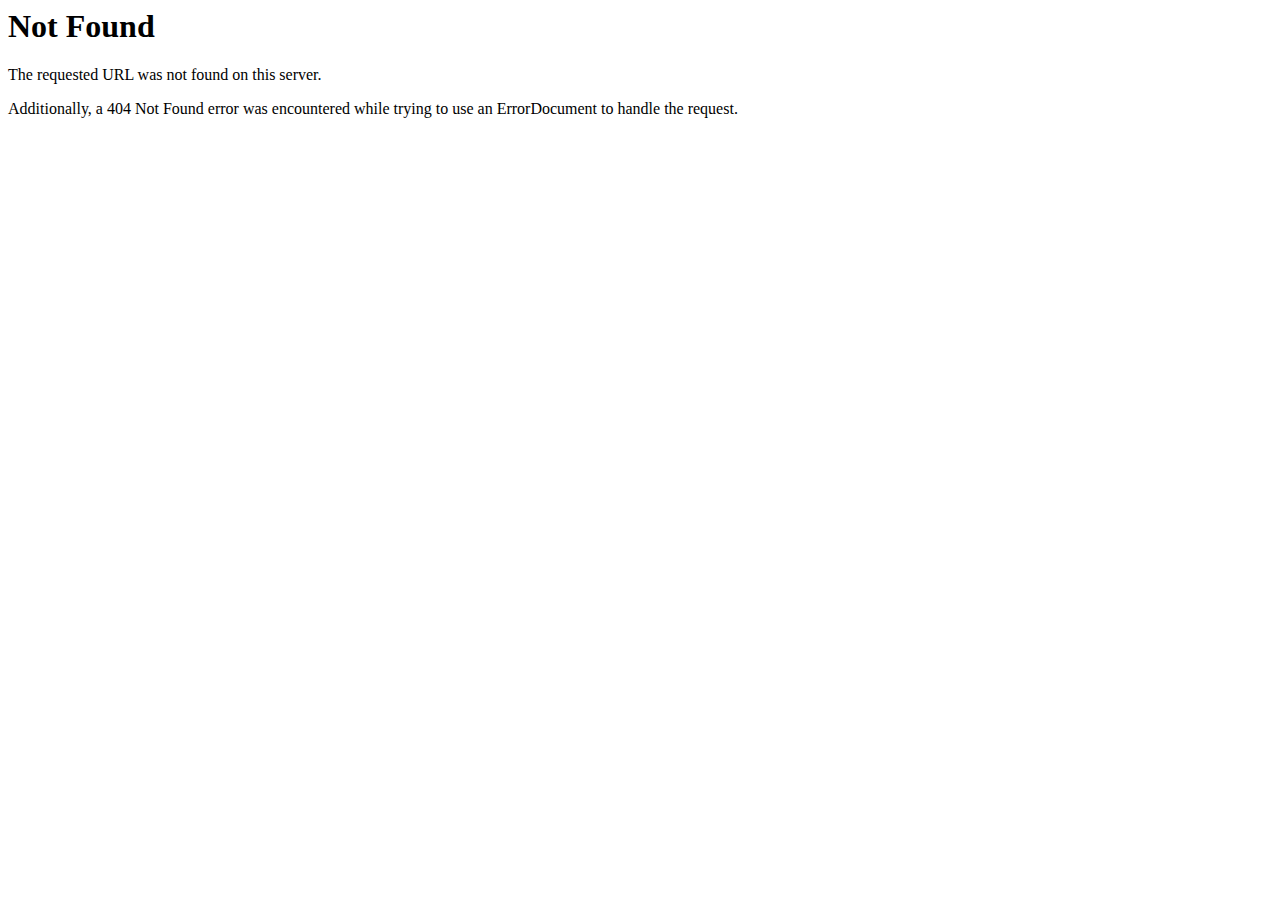
<file: assets/fonts/icons/Icons-Lineb26c.html>
<!DOCTYPE HTML PUBLIC "-//IETF//DTD HTML 2.0//EN">
<html><head>
<title>404 Not Found</title>
</head><body>
<h1>Not Found</h1>
<p>The requested URL was not found on this server.</p>
<p>Additionally, a 404 Not Found
error was encountered while trying to use an ErrorDocument to handle the request.</p>
</body></html>
</file>
